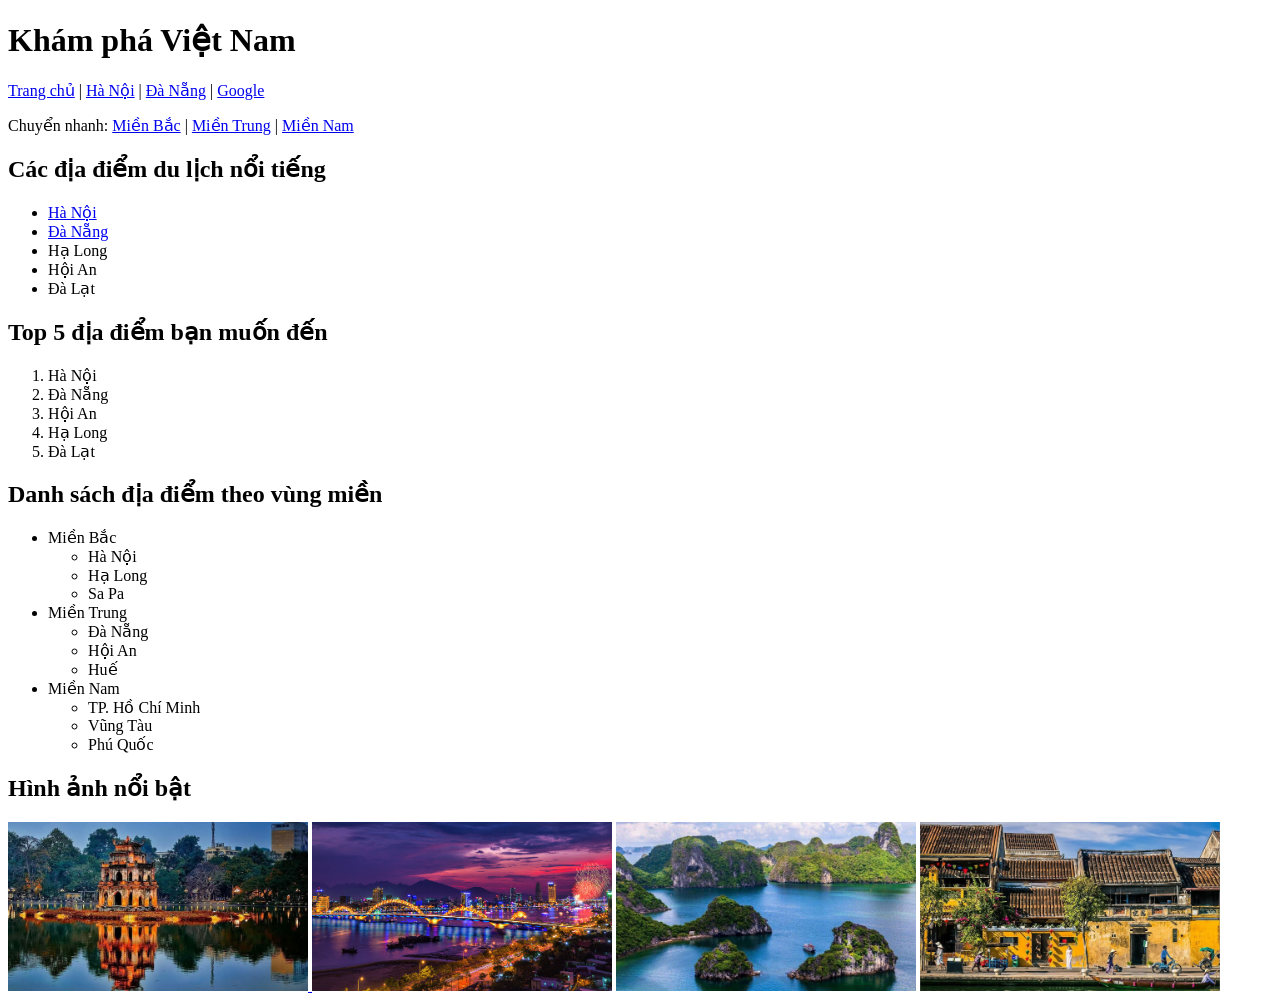
<file: travel/travel/index.html>
<!DOCTYPE html>
<html lang="vi">
<head>
    <meta charset="UTF-8">
    <title>Khám phá Việt Nam</title>
</head>
<body>
    <h1>Khám phá Việt Nam</h1>
    
    <p>
        <a href="index.html">Trang chủ</a> | 
        <a href="hanoi.html">Hà Nội</a> | 
        <a href="danang.html">Đà Nẵng</a> | 
        <a href="https://www.google.com" target="_blank">Google</a>
    </p>

    <p>
        Chuyển nhanh: 
        <a href="#mienbac">Miền Bắc</a> | 
        <a href="#mientrung">Miền Trung</a> | 
        <a href="#miennam">Miền Nam</a>
    </p>

    <h2>Các địa điểm du lịch nổi tiếng</h2>
    <ul>
        <li><a href="hanoi.html">Hà Nội</a></li>
        <li><a href="danang.html">Đà Nẵng</a></li>
        <li>Hạ Long</li>
        <li>Hội An</li>
        <li>Đà Lạt</li>
    </ul>

    <h2>Top 5 địa điểm bạn muốn đến</h2>
    <ol>
        <li>Hà Nội</li>
        <li>Đà Nẵng</li>
        <li>Hội An</li>
        <li>Hạ Long</li>
        <li>Đà Lạt</li>
    </ol>

    <h2>Danh sách địa điểm theo vùng miền</h2>
    <ul>
        <li id="mienbac">Miền Bắc
            <ul>
                <li>Hà Nội</li>
                <li>Hạ Long</li>
                <li>Sa Pa</li>
            </ul>
        </li>
        <li id="mientrung">Miền Trung
            <ul>
                <li>Đà Nẵng</li>
                <li>Hội An</li>
                <li>Huế</li>
            </ul>
        </li>
        <li id="miennam">Miền Nam
            <ul>
                <li>TP. Hồ Chí Minh</li>
                <li>Vũng Tàu</li>
                <li>Phú Quốc</li>
            </ul>
        </li>
    </ul>

    <h2>Hình ảnh nổi bật</h2>
    <a href="hanoi.html">
        <img src="images/hanoi.jpg" alt="Hà Nội" width="300">
    </a>
    <img src="images/danang.jpg" alt="Đà Nẵng" width="300">
    <img src="images/halong.jpg" alt="Hạ Long" width="300">
    <img src="images/hoian.jpg" alt="Hội An" width="300">
</body>
</html>
</file>
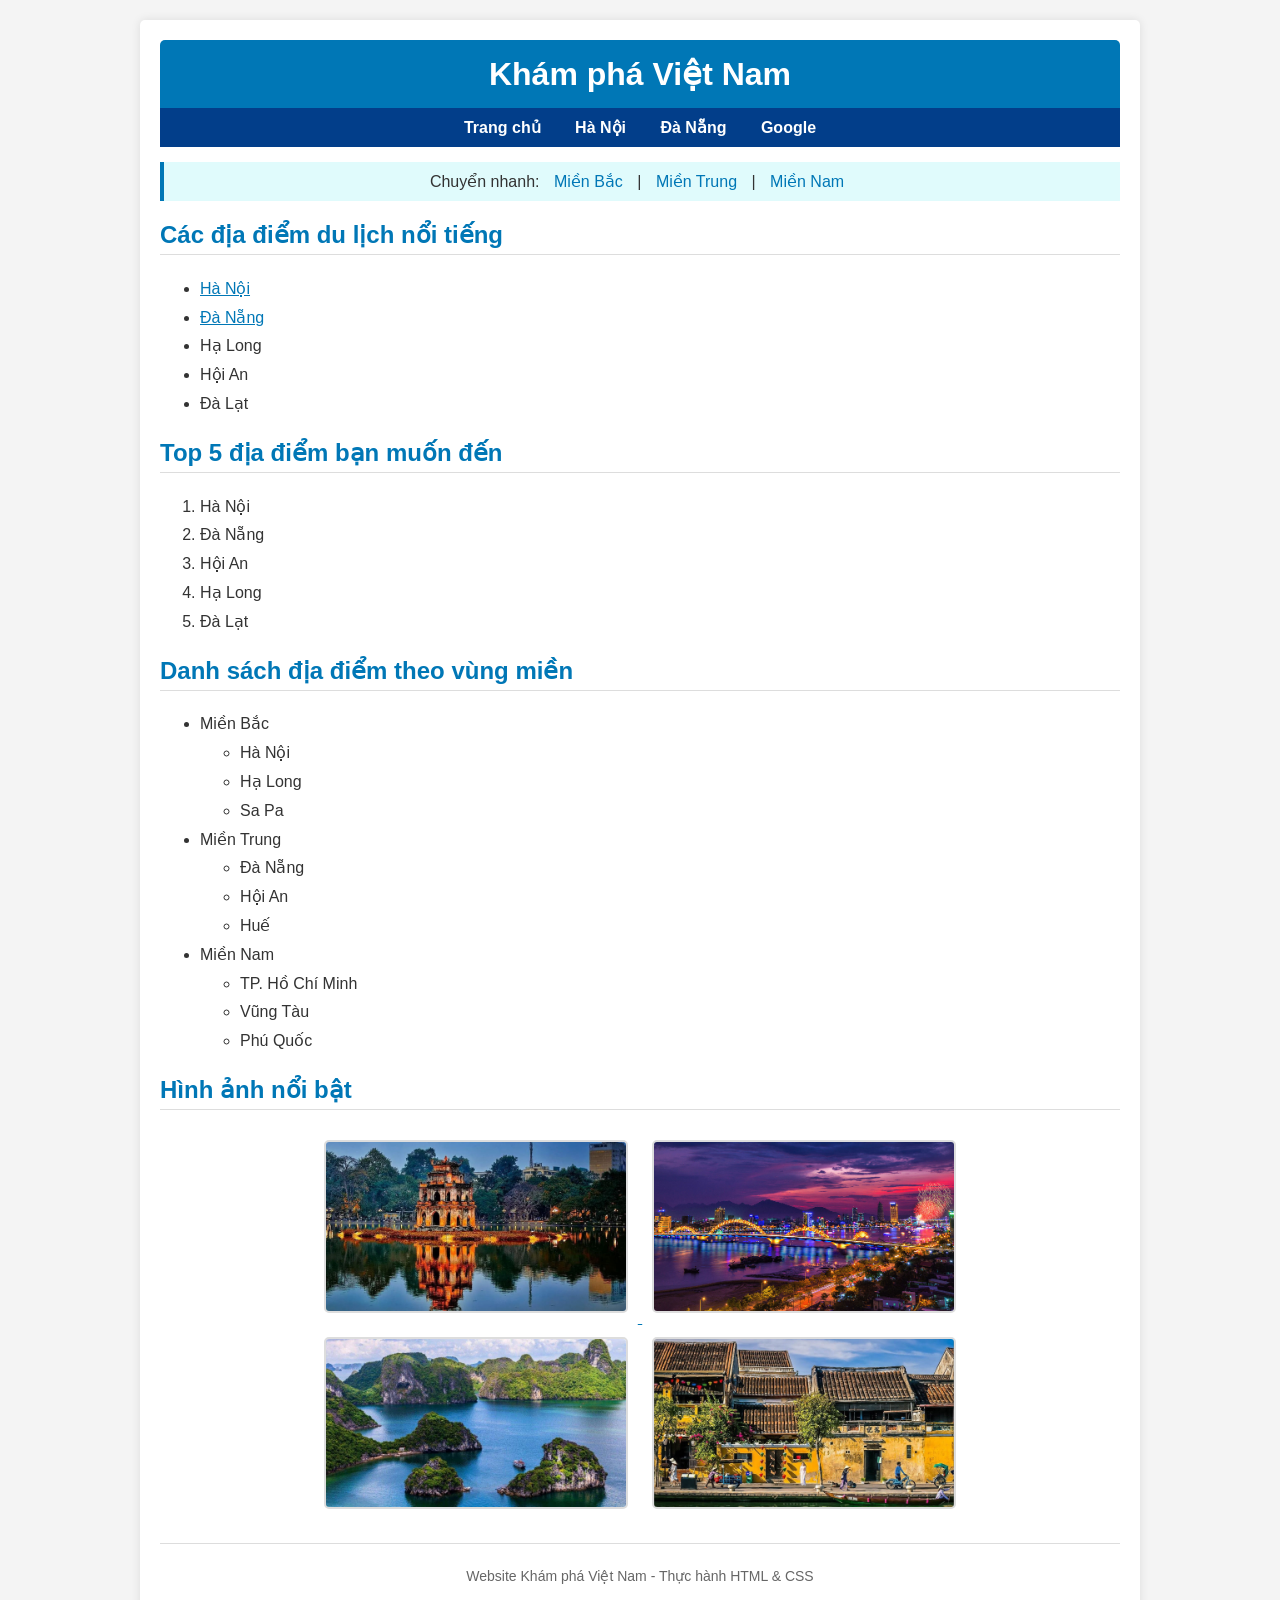
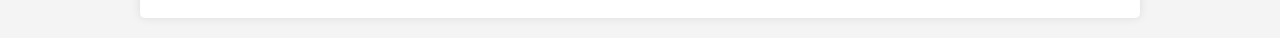
<file: travel_css/travel/index.html>
<!DOCTYPE html>
<html lang="vi">
<head>
    <meta charset="UTF-8">
    <title>Khám phá Việt Nam</title>
    <link rel="stylesheet" href="style.css">
</head>
<body>
    <div class="container">
        <header>
            <h1>Khám phá Việt Nam</h1>
        </header>
        
        <nav>
            <a href="index.html">Trang chủ</a>
            <a href="hanoi.html">Hà Nội</a>
            <a href="danang.html">Đà Nẵng</a>
            <a href="https://www.google.com" target="_blank">Google</a>
        </nav>

        <div class="quick-links">
            Chuyển nhanh: 
            <a href="#mienbac">Miền Bắc</a> | 
            <a href="#mientrung">Miền Trung</a> | 
            <a href="#miennam">Miền Nam</a>
        </div>

        <h2>Các địa điểm du lịch nổi tiếng</h2>
        <ul>
            <li><a href="hanoi.html">Hà Nội</a></li>
            <li><a href="danang.html">Đà Nẵng</a></li>
            <li>Hạ Long</li>
            <li>Hội An</li>
            <li>Đà Lạt</li>
        </ul>

        <h2>Top 5 địa điểm bạn muốn đến</h2>
        <ol>
            <li>Hà Nội</li>
            <li>Đà Nẵng</li>
            <li>Hội An</li>
            <li>Hạ Long</li>
            <li>Đà Lạt</li>
        </ol>

        <h2>Danh sách địa điểm theo vùng miền</h2>
        <ul>
            <li id="mienbac">Miền Bắc
                <ul>
                    <li>Hà Nội</li>
                    <li>Hạ Long</li>
                    <li>Sa Pa</li>
                </ul>
            </li>
            <li id="mientrung">Miền Trung
                <ul>
                    <li>Đà Nẵng</li>
                    <li>Hội An</li>
                    <li>Huế</li>
                </ul>
            </li>
            <li id="miennam">Miền Nam
                <ul>
                    <li>TP. Hồ Chí Minh</li>
                    <li>Vũng Tàu</li>
                    <li>Phú Quốc</li>
                </ul>
            </li>
        </ul>

        <h2>Hình ảnh nổi bật</h2>
        <div class="gallery">
            <a href="hanoi.html">
                <img src="images/hanoi.jpg" alt="Hà Nội" width="300">
            </a>
            <img src="images/danang.jpg" alt="Đà Nẵng" width="300">
            <img src="images/halong.jpg" alt="Hạ Long" width="300">
            <img src="images/hoian.jpg" alt="Hội An" width="300">
        </div>

        <footer>
            <p>Website Khám phá Việt Nam - Thực hành HTML & CSS</p>
        </footer>
    </div>
</body>
</html>
</file>
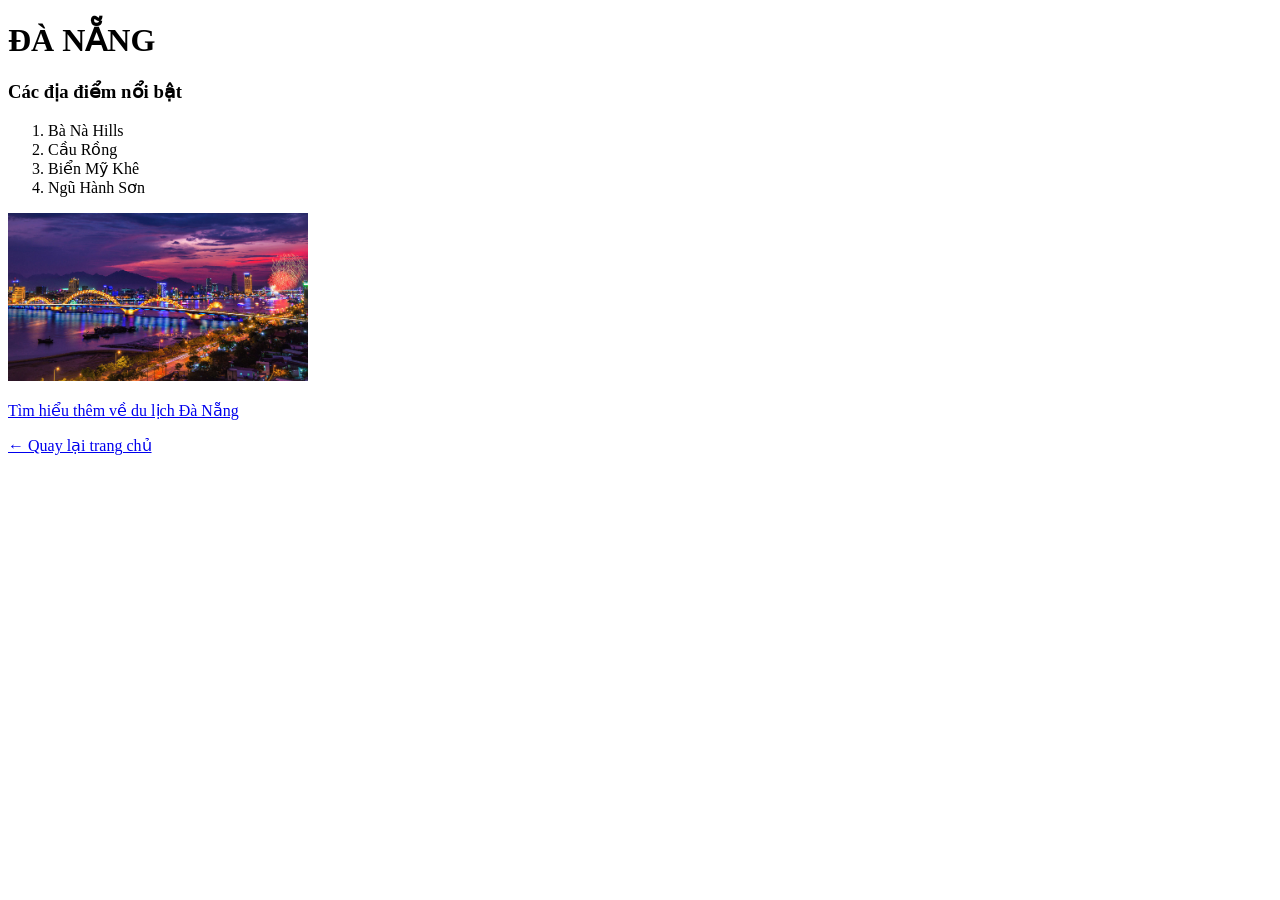
<file: travel/travel/danang.html>
<!DOCTYPE html>
<html lang="vi">
<head>
    <meta charset="UTF-8">
    <title>Đà Nẵng</title>
</head>
<body>
    <h1>ĐÀ NẴNG</h1>
    
    <h3>Các địa điểm nổi bật</h3>
    <ol>
        <li>Bà Nà Hills</li>
        <li>Cầu Rồng</li>
        <li>Biển Mỹ Khê</li>
        <li>Ngũ Hành Sơn</li>
    </ol>

    <img src="images/danang.jpg" alt="Thành phố Đà Nẵng" width="300">

    <p><a href="https://danangfantasticity.com" target="_blank">Tìm hiểu thêm về du lịch Đà Nẵng</a></p>
    <p><a href="index.html">← Quay lại trang chủ</a></p>
</body>
</html>
</file>
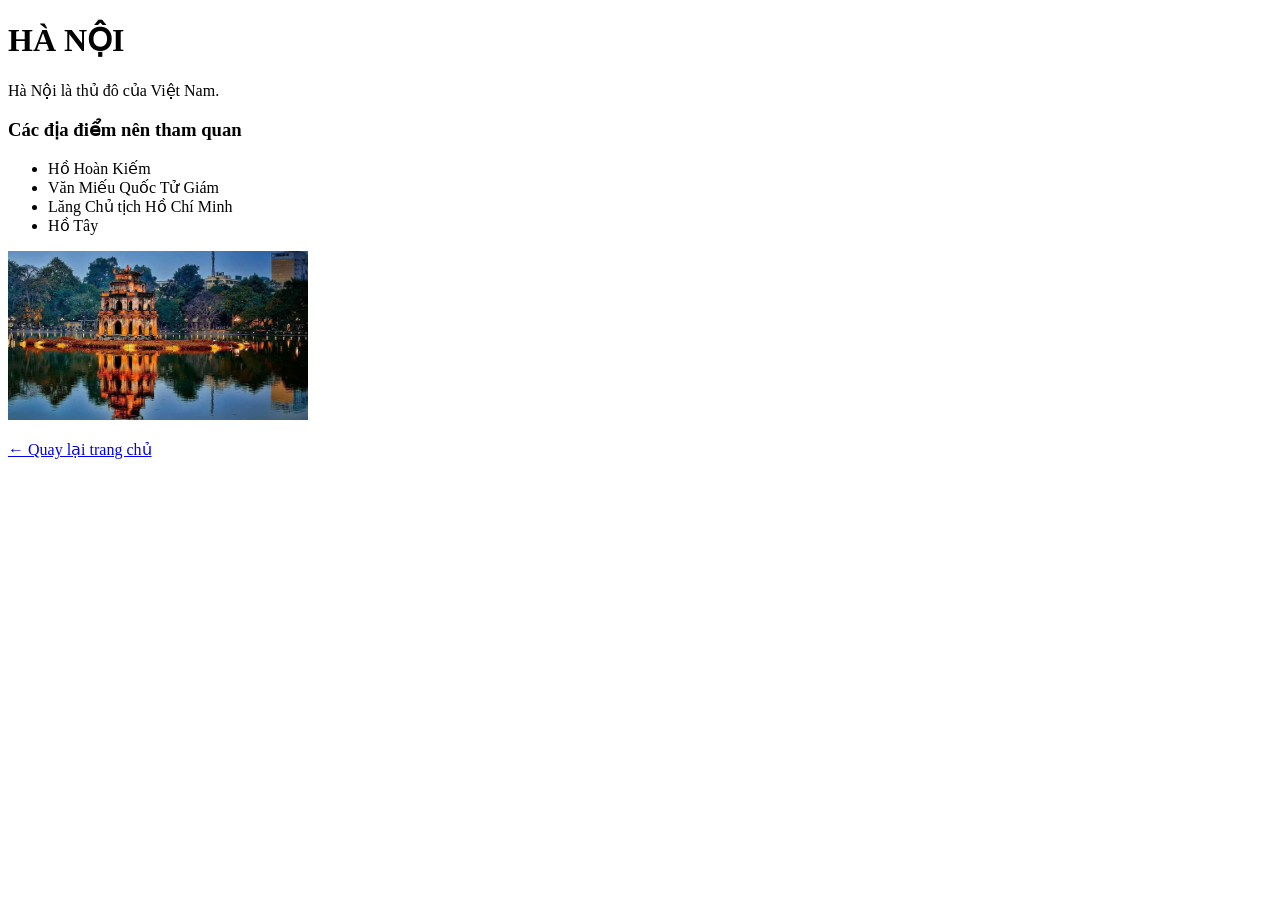
<file: travel/travel/hanoi.html>
<!DOCTYPE html>
<html lang="vi">
<head>
    <meta charset="UTF-8">
    <title>Hà Nội</title>
</head>
<body>
    <h1>HÀ NỘI</h1>
    <p>Hà Nội là thủ đô của Việt Nam.</p>
    
    <h3>Các địa điểm nên tham quan</h3>
    <ul>
        <li>Hồ Hoàn Kiếm</li>
        <li>Văn Miếu Quốc Tử Giám</li>
        <li>Lăng Chủ tịch Hồ Chí Minh</li>
        <li>Hồ Tây</li>
    </ul>

    <img src="images/hanoi.jpg" alt="Cảnh đẹp Hà Nội" width="300">

    <p><a href="index.html">← Quay lại trang chủ</a></p>
</body>
</html>
</file>
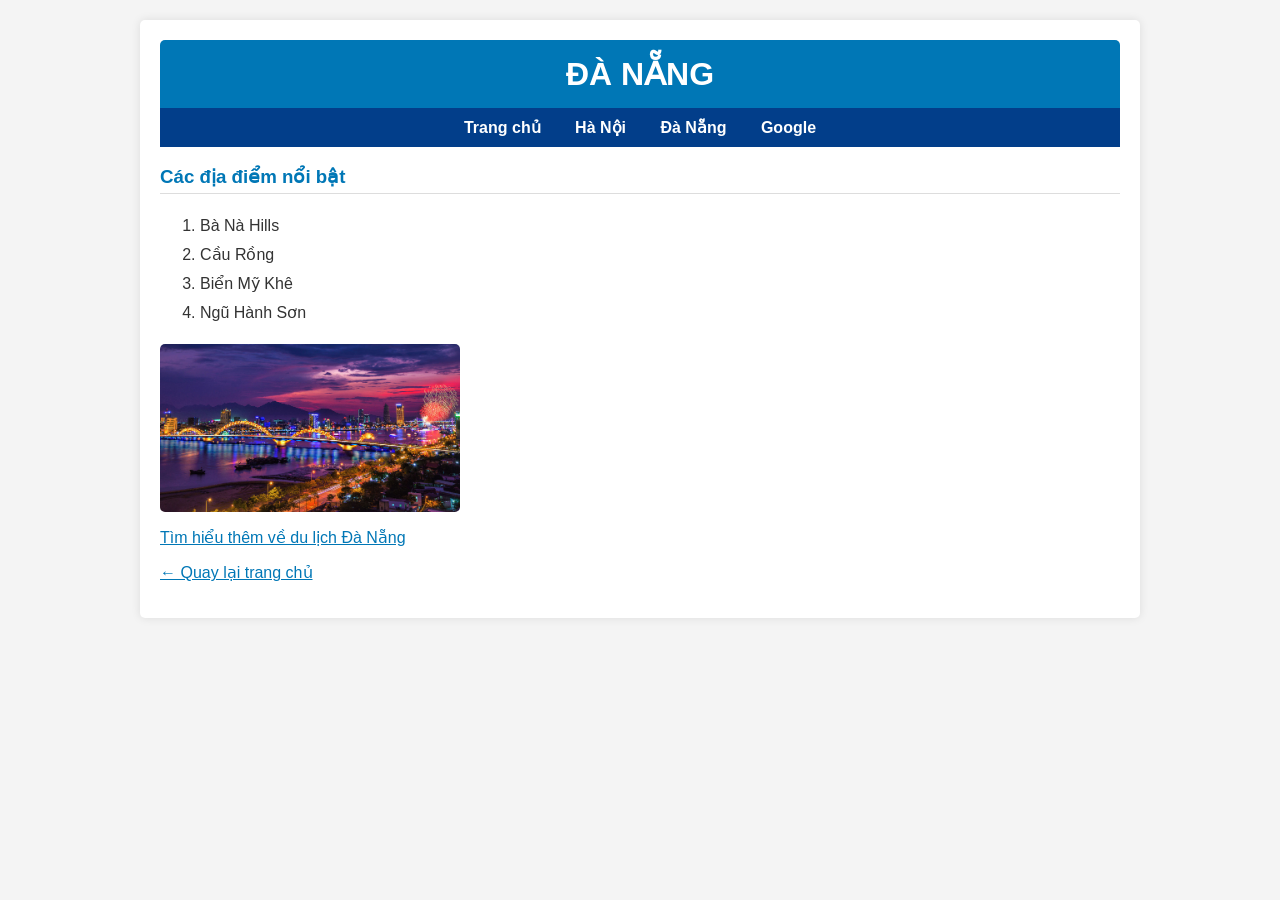
<file: travel_css/travel/danang.html>
<!DOCTYPE html>
<html lang="vi">
<head>
    <meta charset="UTF-8">
    <title>Đà Nẵng</title>
    <link rel="stylesheet" href="style.css">
</head>
<body>
    <div class="container">
        <header>
            <h1>ĐÀ NẴNG</h1>
        </header>

        <nav>
            <a href="index.html">Trang chủ</a>
            <a href="hanoi.html">Hà Nội</a>
            <a href="danang.html">Đà Nẵng</a>
            <a href="https://www.google.com" target="_blank">Google</a>
        </nav>
        
        <h3>Các địa điểm nổi bật</h3>
        <ol>
            <li>Bà Nà Hills</li>
            <li>Cầu Rồng</li>
            <li>Biển Mỹ Khê</li>
            <li>Ngũ Hành Sơn</li>
        </ol>

        <img class="detail-img" src="images/danang.jpg" alt="Thành phố Đà Nẵng" width="300">

        <p><a href="https://danangfantasticity.com" target="_blank">Tìm hiểu thêm về du lịch Đà Nẵng</a></p>
        <p><a href="index.html">← Quay lại trang chủ</a></p>
    </div>
</body>
</html>
</file>
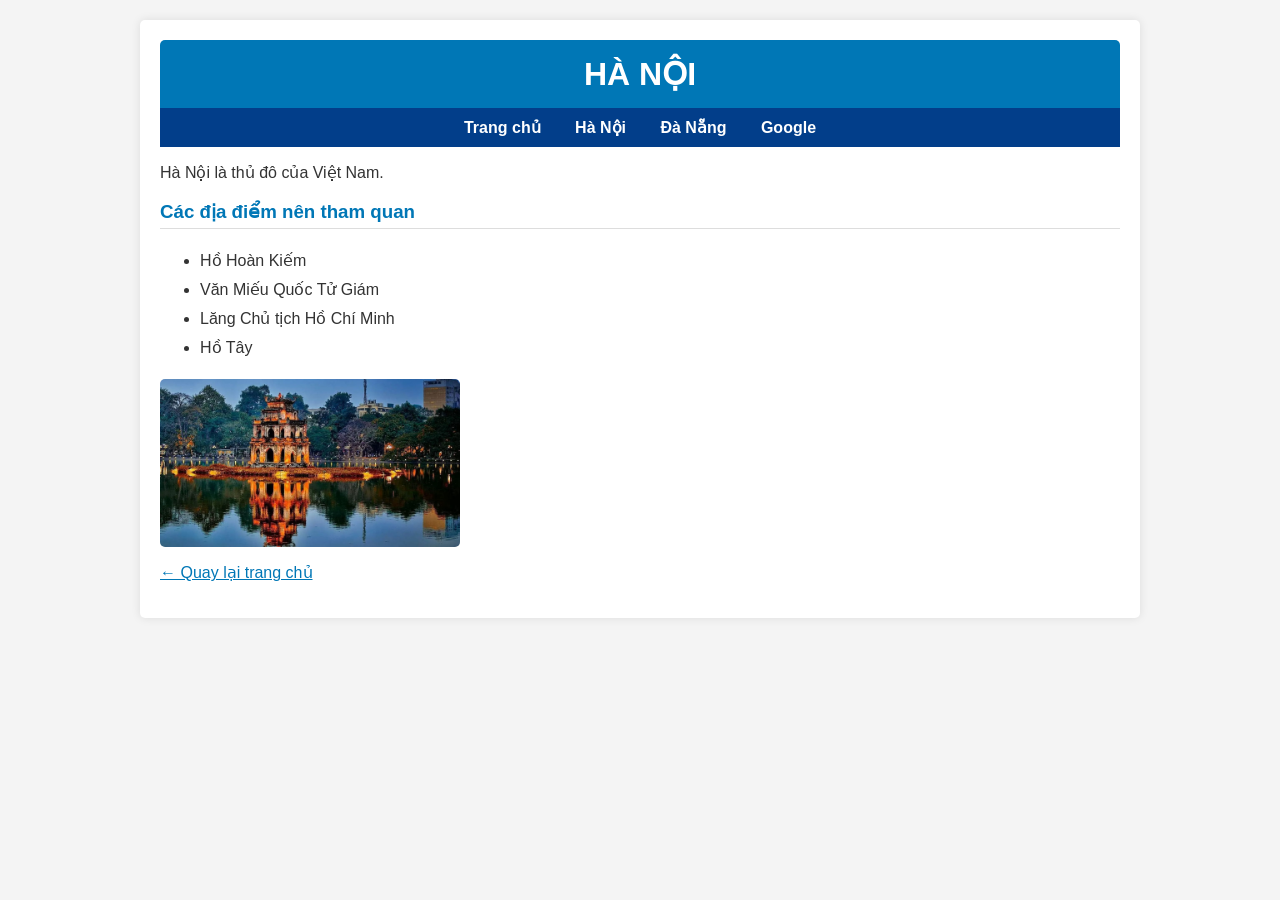
<file: travel_css/travel/hanoi.html>
<!DOCTYPE html>
<html lang="vi">
<head>
    <meta charset="UTF-8">
    <title>Hà Nội</title>
    <link rel="stylesheet" href="style.css">
</head>
<body>
    <div class="container">
        <header>
            <h1>HÀ NỘI</h1>
        </header>

        <nav>
            <a href="index.html">Trang chủ</a>
            <a href="hanoi.html">Hà Nội</a>
            <a href="danang.html">Đà Nẵng</a>
            <a href="https://www.google.com" target="_blank">Google</a>
        </nav>

        <p>Hà Nội là thủ đô của Việt Nam.</p>
        
        <h3>Các địa điểm nên tham quan</h3>
        <ul>
            <li>Hồ Hoàn Kiếm</li>
            <li>Văn Miếu Quốc Tử Giám</li>
            <li>Lăng Chủ tịch Hồ Chí Minh</li>
            <li>Hồ Tây</li>
        </ul>

        <img class="detail-img" src="images/hanoi.jpg" alt="Cảnh đẹp Hà Nội" width="300">

        <p><a href="index.html">← Quay lại trang chủ</a></p>
    </div>
</body>
</html>
</file>
<file: travel_css/travel/style.css>
body {
    font-family: Arial, sans-serif;
    background-color: #f4f4f4;
    margin: 0;
    padding: 0;
    color: #333;
}

.container {
    width: 80%;
    max-width: 960px;
    margin: 20px auto;
    background-color: #fff;
    padding: 20px;
    border-radius: 5px;
    box-shadow: 0 0 10px rgba(0,0,0,0.1);
}

header {
    background-color: #0077b6;
    color: white;
    padding: 15px;
    text-align: center;
    border-radius: 5px 5px 0 0;
}

header h1 {
    margin: 0;
}

nav {
    background-color: #023e8a;
    padding: 10px;
    text-align: center;
}

nav a {
    color: white;
    text-decoration: none;
    margin: 0 15px;
    font-weight: bold;
}

nav a:hover {
    text-decoration: underline;
    color: #90e0ef;
}

.quick-links {
    background-color: #e0fbfc;
    padding: 10px;
    margin: 15px 0;
    text-align: center;
    border-left: 4px solid #0077b6;
}

.quick-links a {
    color: #0077b6;
    text-decoration: none;
    margin: 0 10px;
}

h2, h3 {
    color: #0077b6;
    border-bottom: 1px solid #ddd;
    padding-bottom: 5px;
}

ul, ol {
    line-height: 1.8;
}

a {
    color: #0077b6;
}

.gallery {
    text-align: center;
    margin-top: 15px;
}

.gallery img {
    width: 300px;
    margin: 10px;
    border-radius: 5px;
    border: 2px solid #ddd;
}

.gallery img:hover {
    border-color: #0077b6;
}

.detail-img {
    width: 300px;
    display: block;
    margin: 15px 0;
    border-radius: 5px;
}

footer {
    text-align: center;
    margin-top: 20px;
    padding-top: 10px;
    border-top: 1px solid #ddd;
    color: #666;
    font-size: 14px;
}
</file>
